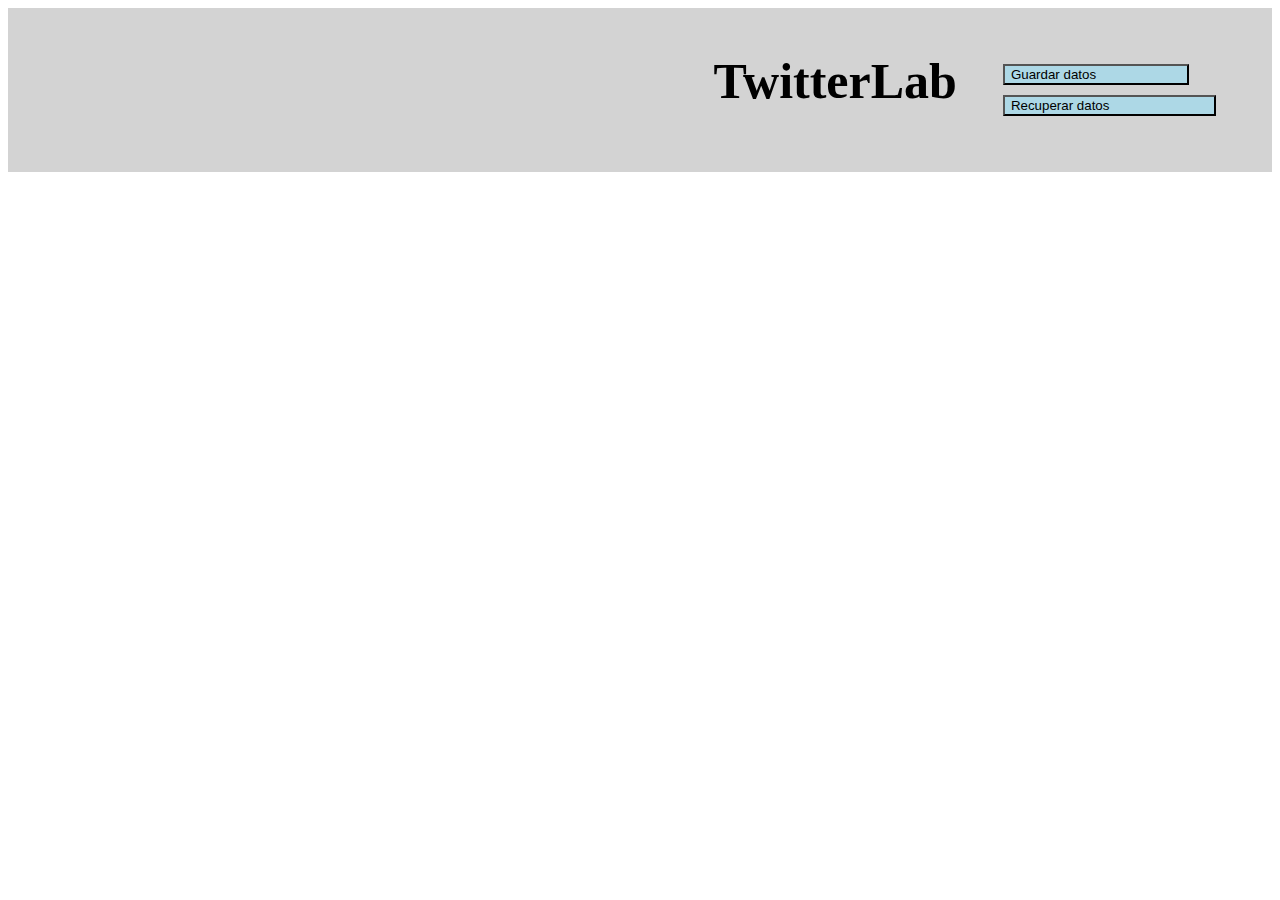
<file: docs/index.html>
<!DOCTYPE html>
<html lang="en">
  <head>
    <meta charset="UTF-8" />
    <meta http-equiv="X-UA-Compatible" content="IE=edge" />
    <meta name="viewport" content="width=device-width, initial-scale=1.0" />
    <link rel="stylesheet" href="./assets/css/main.css" />
    <title>TwitterLab</title>
  </head>
  <body>
    <header class="header">
      <h1 class="tittle">TwitterLab</h1>
      <div class="buttons">
        <button class="Btn js_saveBtn">Guardar datos</button>
        <button class="Btn js_recoverBtn">Recuperar datos</button>
      </div>
    </header>

    <main>
      <ul class="list js_list"></ul>
    </main>

    
    <script src="./assets/js/main.js"></script>
  </body>
</html>
</file>
<file: docs/assets/css/main.css>
.header{display:flex;justify-content:right;padding:10px;background-color:lightgrey}.tittle{color:black;font-size:50px;font-weight:bold;text-align:center}.buttons{margin:36px}.Btn{background-color:lightblue;display:grid;grid-template-columns:1fr 1fr;margin:10px;cursor:pointer}.list{text-align:center;margin:10px;padding:15px}.listUser{padding:20px;width:95%;margin:10px auto;background-color:lightblue;cursor:pointer}.nameFirstUser{font-size:30px}.info{font-size:15px}.isFriend{background-color:lightcoral}
</file>
